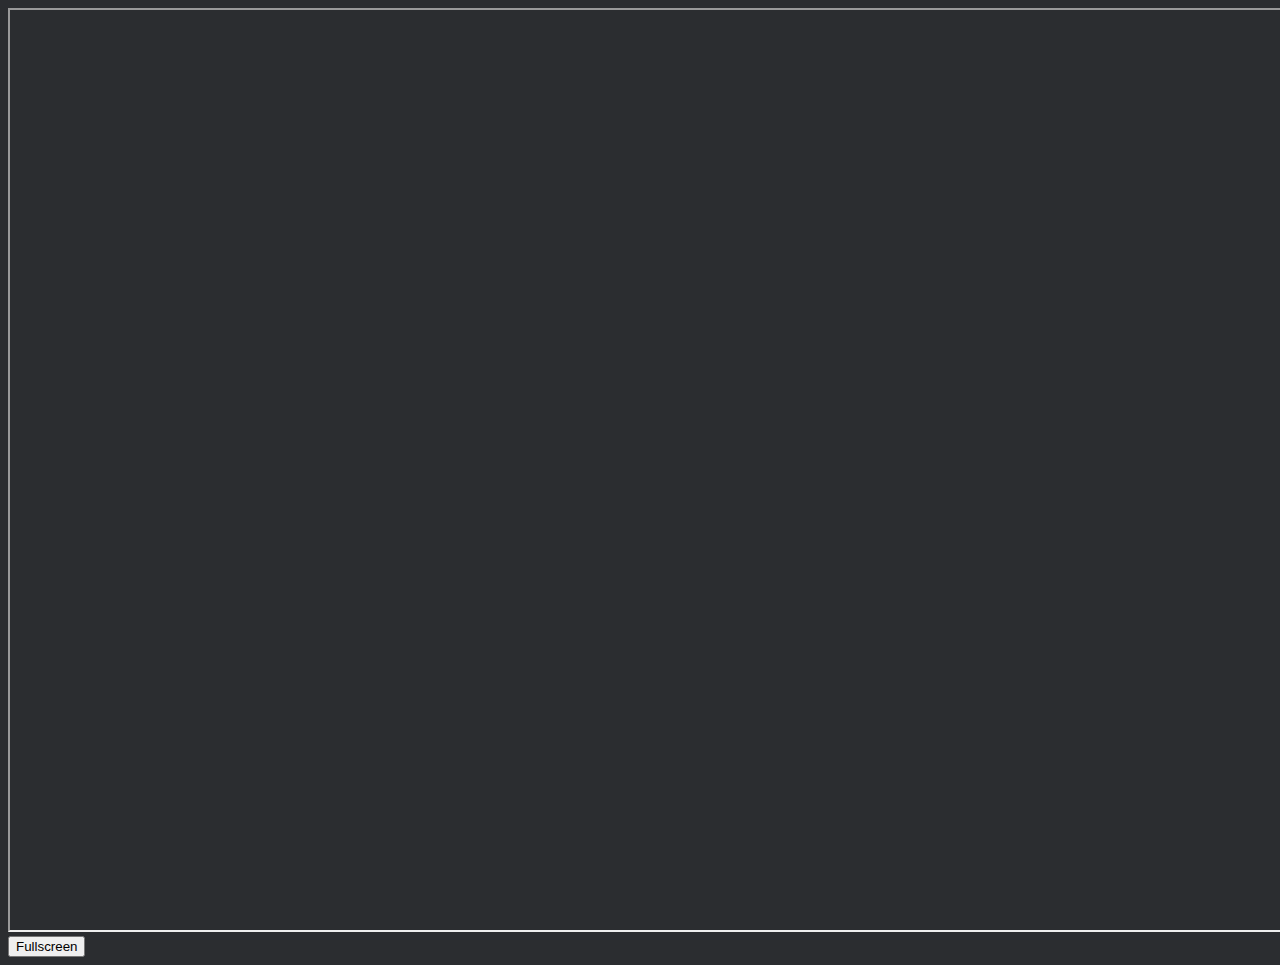
<file: Choppy-Orc/index.html>
<!DOCTYPE html>
<html>
  <head>
    <title>UnberserkGames</title>
    <link rel="icon" type="image/png" href="https://i.ibb.co/z2DbgKW/icon.png">
    <style>
      body {
        background-color: #2b2d30;
        color: #fff;
      }
    </style>
  </head>
  <body>
    <script>
      function fullscreen() {
        if (iframe.requestFullscreen) {
          iframe.requestFullscreen();
        } else if (iframe.webkitRequestFullscreen) {
          iframe.webkitRequestFullscreen();
        } else if (iframe.mozRequestFullScreen) {
          iframe.mozRequestFullScreen();
        }
      }

      // Create the iframe element
      var iframe = document.createElement("iframe");
      iframe.src = "https://mystifying-goodall-147690.netlify.app/";
      iframe.width = 1900;
      iframe.height = 920;

      // Create the button element
      var button = document.createElement("button");
      button.textContent = "Fullscreen";

      // Attach a click event listener to the button
      button.addEventListener("click", fullscreen);

      // Add the iframe and button elements to the document body
      document.body.appendChild(iframe);
      document.body.appendChild(button);
    </script>
  </body>
</html>
</file>
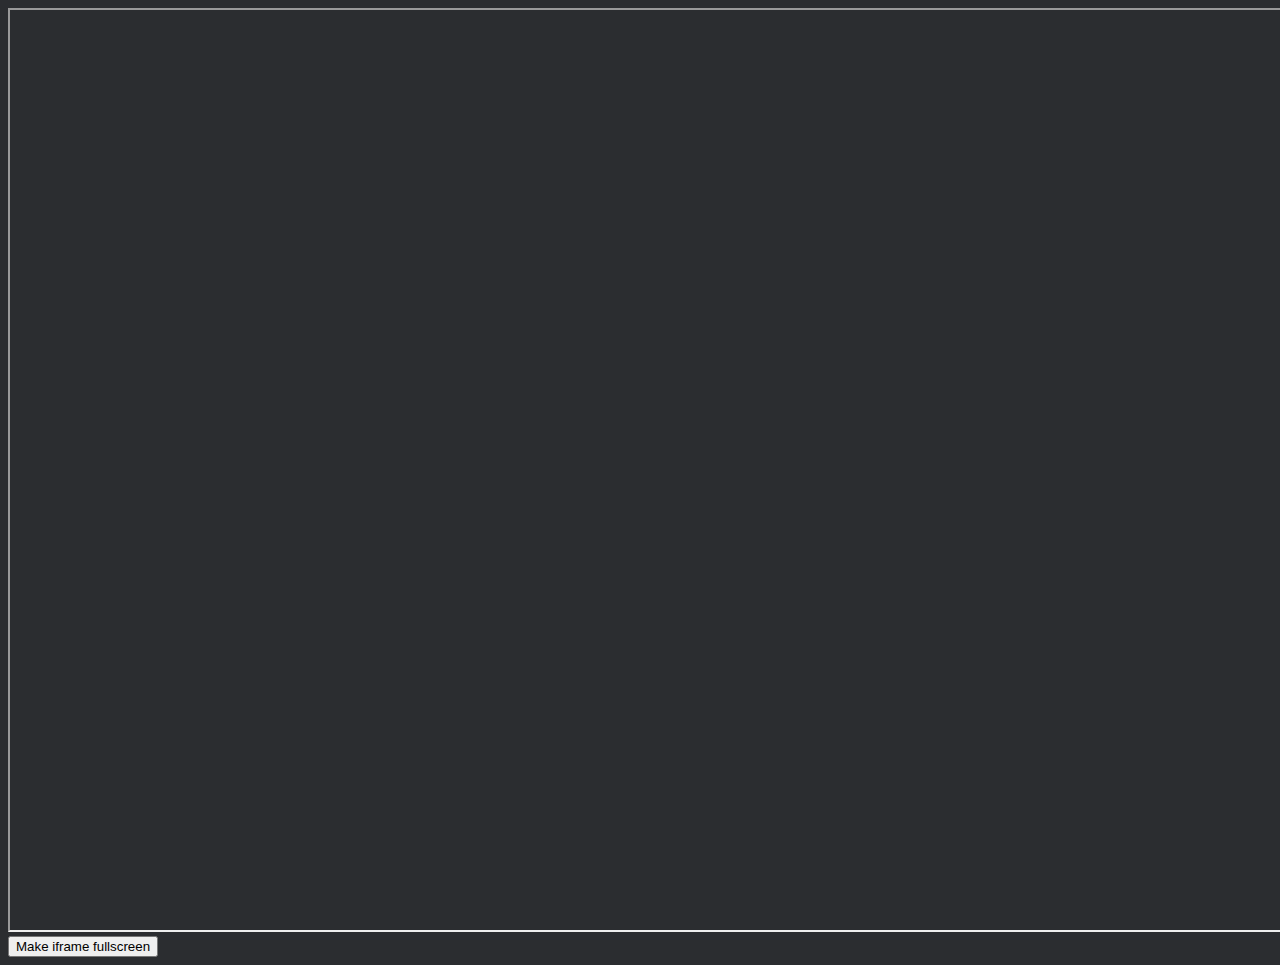
<file: choppy-orc/index.html>
<!DOCTYPE html>
<html>
  <head>
    <title>UnberserkGames</title>
    <link rel="icon" type="image/png" href="https://i.ibb.co/z2DbgKW/icon.png">
    <style>
      body {
        background-color: #2b2d30;
        color: #fff;
      }
    </style>
  </head>
  <body>
    <script>
      function fullscreen() {
        if (iframe.requestFullscreen) {
          iframe.requestFullscreen();
        } else if (iframe.webkitRequestFullscreen) {
          iframe.webkitRequestFullscreen();
        } else if (iframe.mozRequestFullScreen) {
          iframe.mozRequestFullScreen();
        }
      }

      // Create the iframe element
      var iframe = document.createElement("iframe");
      iframe.src = "https://mystifying-goodall-147690.netlify.app/";
      iframe.width = 1900;
      iframe.height = 920;

      // Create the button element
      var button = document.createElement("button");
      button.textContent = "Make iframe fullscreen";

      // Attach a click event listener to the button
      button.addEventListener("click", fullscreen);

      // Add the iframe and button elements to the document body
      document.body.appendChild(iframe);
      document.body.appendChild(button);
    </script>
  </body>
</html>
</file>
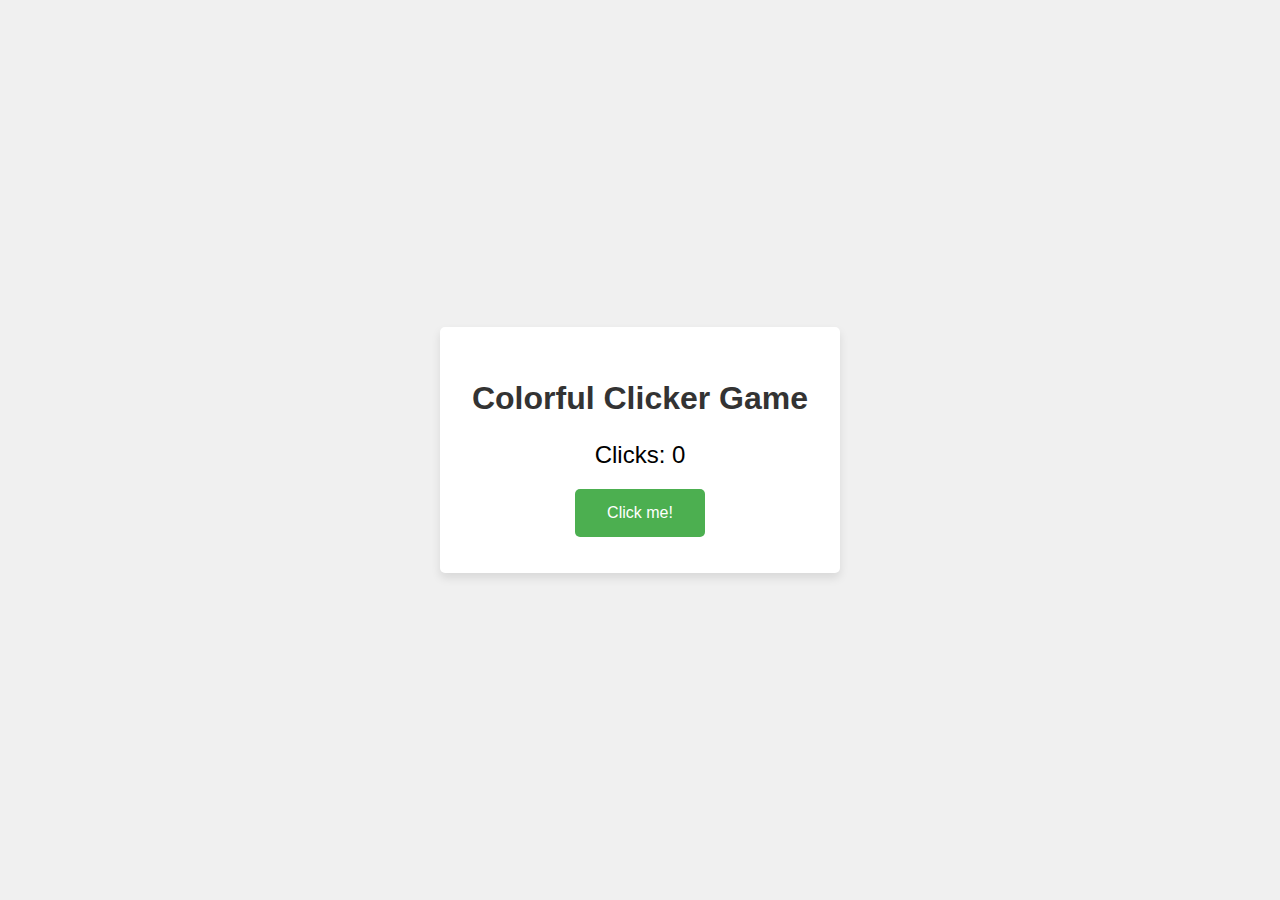
<file: Clicker-Game/index.html>
<!DOCTYPE html>
<html lang="en">
<head>
    <meta charset="UTF-8">
    <meta name="viewport" content="width=device-width, initial-scale=1.0">
    <title>Colorful Clicker Game</title>
    <link rel="stylesheet" href="styles.css">
</head>
<body>
    <div class="container">
        <h1 class="title">Colorful Clicker Game</h1>
        <p class="score">Clicks: <span id="clicks">0</span></p>
        <button class="clicker-btn" id="clickerBtn">Click me!</button>
    </div>
    <script src="scripts.js"></script>
</body>
</html>
</file>
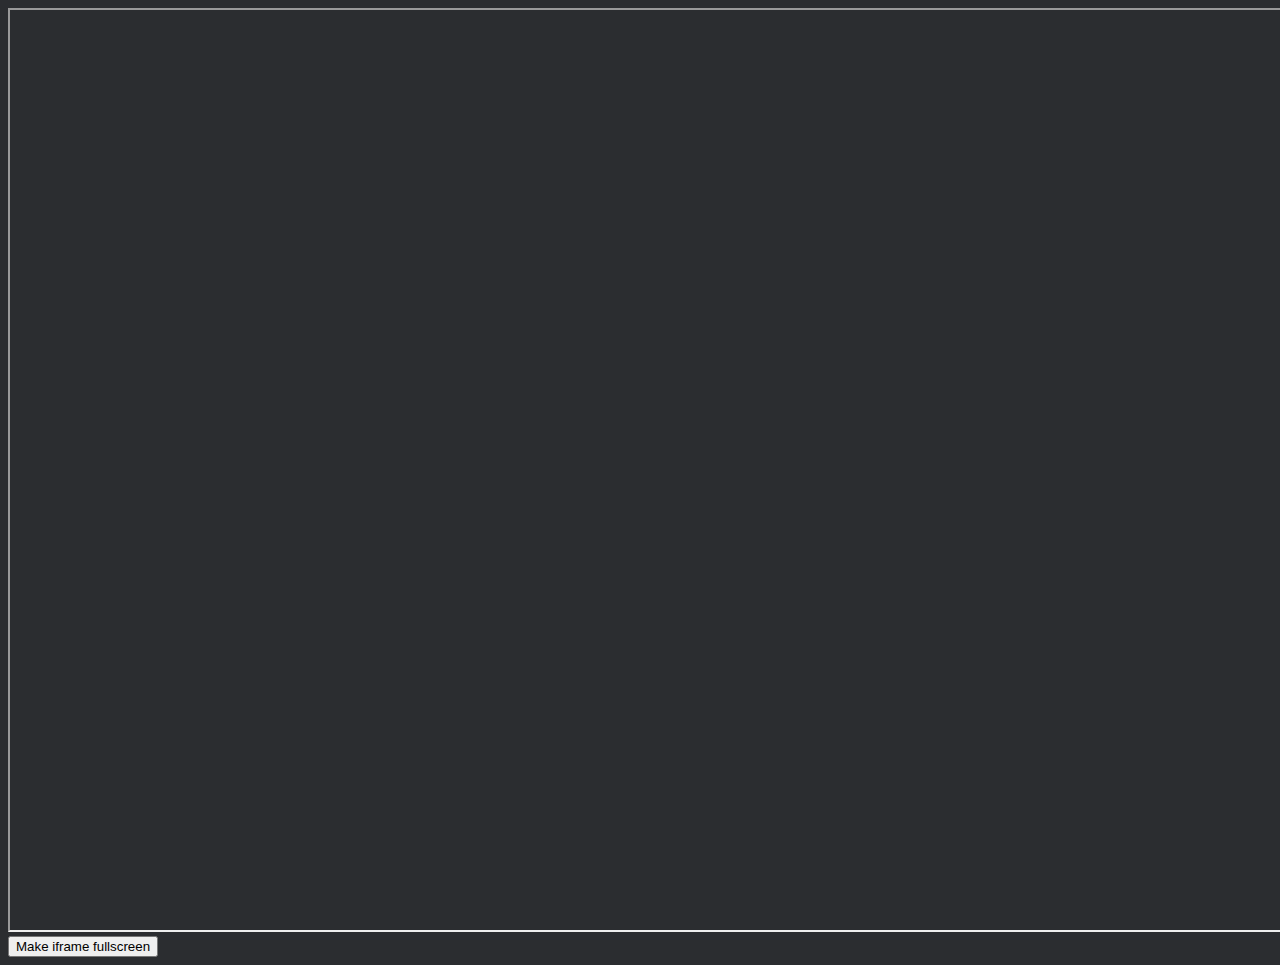
<file: Eddynardo/index.html>
<!DOCTYPE html>
<html>
  <head>
    <title>UnberserkGames</title>
    <link rel="icon" type="image/png" href="https://i.ibb.co/z2DbgKW/icon.png">
    <style>
      body {
        background-color: #2b2d30;
        color: #fff;
      }
    </style>
  </head>
  <body>
    <script>
      function fullscreen() {
        if (iframe.requestFullscreen) {
          iframe.requestFullscreen();
        } else if (iframe.webkitRequestFullscreen) {
          iframe.webkitRequestFullscreen();
        } else if (iframe.mozRequestFullScreen) {
          iframe.mozRequestFullScreen();
        }
      }

      // Create the iframe element
      var iframe = document.createElement("iframe");
      iframe.src = "https://www.eddynardo.com/games/";
      iframe.width = 1900;
      iframe.height = 920;

      // Create the button element
      var button = document.createElement("button");
      button.textContent = "Make iframe fullscreen";

      // Attach a click event listener to the button
      button.addEventListener("click", fullscreen);

      // Add the iframe and button elements to the document body
      document.body.appendChild(iframe);
      document.body.appendChild(button);
    </script>
  </body>
</html>
</file>
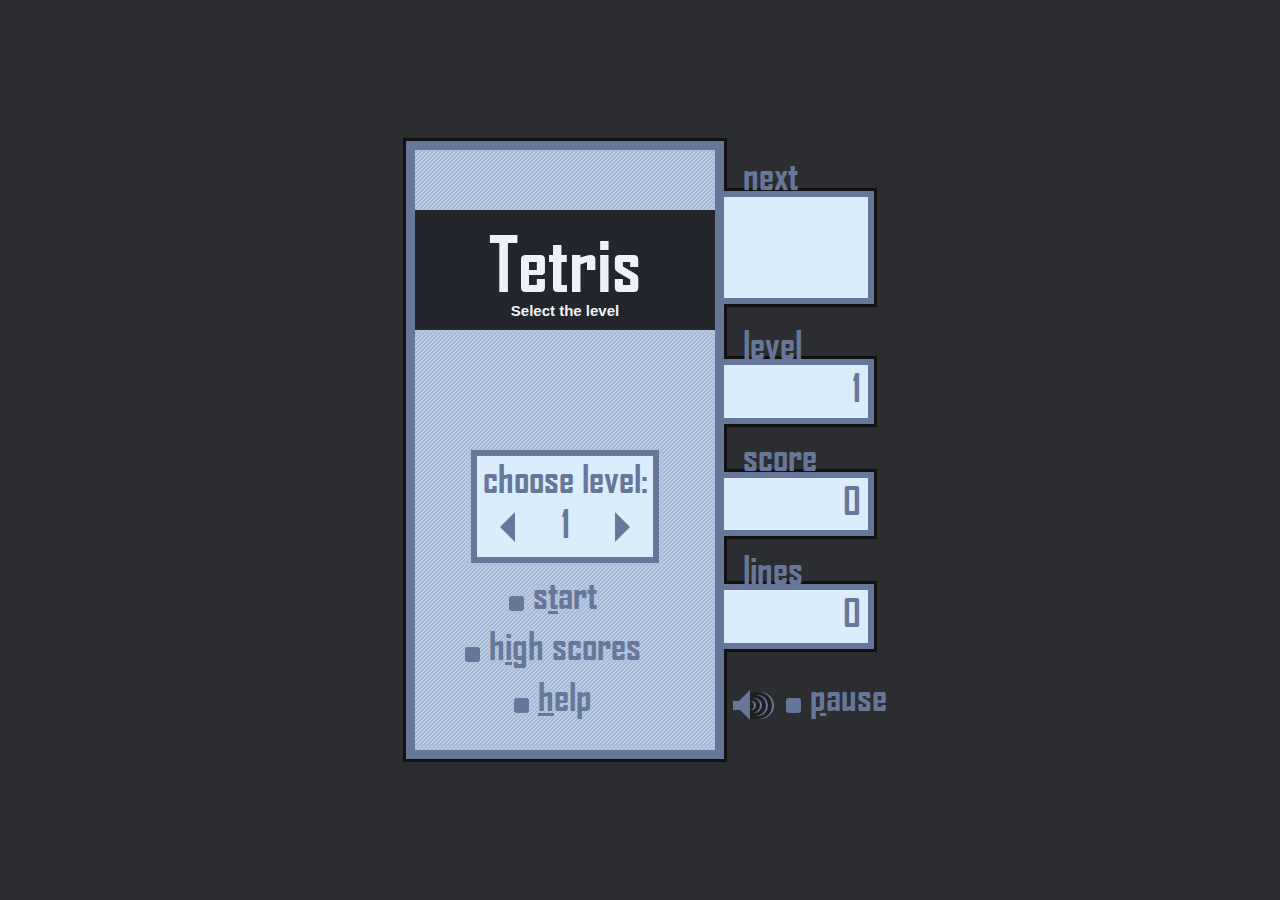
<file: OUHF/index.html>
<!DOCTYPE html>
<html lang="en">
<head>
    <meta charset="utf-8" />
    <title>UnberserkGames</title>
    <link rel="stylesheet" href="design/style.css" />
    <link rel="icon" href="https://i.ibb.co/z2DbgKW/icon.png">

    <script src="source/Board.js"></script>
    <script src="source/Display.js"></script>
    <script src="source/HighScores.js"></script>
    <script src="source/Keyboard.js"></script>
    <script src="source/Level.js"></script>
    <script src="source/Score.js"></script>
    <script src="source/Tetrimino.js"></script>
    <script src="source/Tetriminos.js"></script>
    <script src="source/Init.js"></script>

    <script src="../utils/Storage.js"></script>
    <script src="../utils/Sounds.js"></script>
    <script src="../utils/KeyCode.js"></script>
    <script src="../utils/Utils.js"></script>
</head>

<body>
    <div id="container" class="mainScreen">
        <div class="leftSide">
            <div class="board">
                <div class="field"></div>
                <div class="winker"></div>
                <div id="ghost"></div>
                <div id="piece"></div>
            </div>

            <div class="messages">
                <div class="text">
                    <h2>Tetris</h2>
                    <p>Select the level</p>
                </div>

                <div class="levels">
                    choose level:<br />
                    <div class="left" data-action="decrease"></div>
                    <span class="leveler">1</span>
                    <div class="right" data-action="increase"></div>
                    <ul>
                        <li><a href="#" data-action="start">s<u>t</u>art</a></li>
                        <li><a href="#" data-action="highScores">h<u>i</u>gh scores</a></li>
                        <li><a href="#" data-action="help"><u>h</u>elp</a></li>
                    </ul>
                </div>

                <ul class="pause">
                    <li><a href="#" data-action="endPause"><u>c</u>ontinue</a></li>
                    <li><a href="#" data-action="finishGame"><u>n</u>ew game</a></li>
                </ul>

                <div class="input">
                    <p>your name:</p>
                    <input type="text" />
                    <a href="#" data-action="save"><u>o</u>k</a>
                    <a class="restart" href="#" data-action="mainScreen"><u>n</u>ew game</a>
                </div>

                <div class="high">
                    <div class="scores"></div>
                    <div class="none">no scores available</div>
                    <a class="restore" href="#" data-action="restore"><u>r</u>estore</a>
                    <a class="back" href="#" data-action="mainScreen"><u>b</u>ack</a>
                </div>

                <div class="controls">
                    <div class="left">
                        <b>Left Arrow</b><br />
                        <b>Right Arrow</b><br />
                        <b>Down Arrow</b><br />
                        <b>X</b> or <b>Up Arrow</b><br />
                        <b>Z</b><br />
                        <b>Ctrl</b> or <b>Space</b><br />
                        <b>P</b><br />
                        <b>M</b><br />
                        <b>Enter</b>
                    </div>
                    <div class="middle">
                        - <br /> - <br /> - <br /> - <br /> - <br />
                        - <br /> - <br /> - <br /> -
                    </div>
                    <div class="right">
                        Move left<br />
                        Move right<br />
                        Soft drop<br />
                        Rotate right<br />
                        Rotate left<br />
                        Hard drop<br />
                        Pause game<br />
                        Mute/Unmute<br />
                        Start playing
                    </div>
                    <p>Use the links or keys (underline letters) to navigate throught the screens.</p>
                    <a class="back" href="#" data-action="mainScreen"><u>b</u>ack</a>
                </div>
            </div>
        </div>

        <div class="rightSide">
            <div class="next">
                <div class="content">
                    <div id="next"></div>
                </div>
                <div class="title">next</div>
            </div>
            <div class="level">
                <div class="content">1</div>
                <div class="title">level</div>
            </div>
            <div class="score">
                <div class="content">0</div>
                <div class="title">score</div>
            </div>
            <div class="lines">
                <div class="content">0</div>
                <div class="title">lines</div>
            </div>

            <div class="audio" data-action="sound">
                <div class="waves">
                    <div></div><div></div>
                    <div></div><div></div>
                </div>
                <div class="triangle"></div>
                <div class="box"></div>
            </div>
            <a class="pauser" href="#" data-action="pause"><u>p</u>ause</a>
        </div>
    </div>


    <div class="tetriminos">
        <div id="i">
            <div class="r1"    data-top="0" data-left="2"></div>
            <div class="r3"    data-top="0" data-left="1"></div>

            <div class="r0"    data-top="1" data-left="0"></div>
            <div class="r0 r3" data-top="1" data-left="1"></div>
            <div class="r0 r1" data-top="1" data-left="2"></div>
            <div class="r0"    data-top="1" data-left="3"></div>

            <div class="r2"    data-top="2" data-left="0"></div>
            <div class="r2 r3" data-top="2" data-left="1"></div>
            <div class="r1 r2" data-top="2" data-left="2"></div>
            <div class="r2"    data-top="2" data-left="3"></div>

            <div class="r1"    data-top="3" data-left="2"></div>
            <div class="r3"    data-top="3" data-left="1"></div>
        </div>

        <div id="j">
            <div class="r0"    data-top="0" data-left="0"></div>
            <div class="r1 r3" data-top="0" data-left="1"></div>
            <div class="r1"    data-top="0" data-left="2"></div>

            <div class="r0 r2" data-top="1" data-left="0"></div>
            <div class="r0 r1 r2 r3" data-top="1" data-left="1"></div>
            <div class="r0 r2" data-top="1" data-left="2"></div>

            <div class="r3"    data-top="2" data-left="0"></div>
            <div class="r1 r3" data-top="2" data-left="1"></div>
            <div class="r2"    data-top="2" data-left="2"></div>
        </div>

        <div id="l">
            <div class="r3"    data-top="0" data-left="0"></div>
            <div class="r1 r3" data-top="0" data-left="1"></div>
            <div class="r0"    data-top="0" data-left="2"></div>

            <div class="r0 r2" data-top="1" data-left="0"></div>
            <div class="r0 r1 r2 r3" data-top="1" data-left="1"></div>
            <div class="r0 r2" data-top="1" data-left="2"></div>

            <div class="r2"    data-top="2" data-left="0"></div>
            <div class="r1 r3" data-top="2" data-left="1"></div>
            <div class="r1"    data-top="2" data-left="2"></div>
        </div>

        <div id="o">
            <div class="r0 r1 r2 r3" data-top="0" data-left="1"></div>
            <div class="r0 r1 r2 r3" data-top="0" data-left="2"></div>

            <div class="r0 r1 r2 r3" data-top="1" data-left="1"></div>
            <div class="r0 r1 r2 r3" data-top="1" data-left="2"></div>
        </div>

        <div id="s">
            <div class="r3"    data-top="0" data-left="0"></div>
            <div class="r0 r1" data-top="0" data-left="1"></div>
            <div class="r0"    data-top="0" data-left="2"></div>

            <div class="r0 r3" data-top="1" data-left="0"></div>
            <div class="r0 r1 r2 r3" data-top="1" data-left="1"></div>
            <div class="r1 r2" data-top="1" data-left="2"></div>

            <div class="r2"    data-top="2" data-left="0"></div>
            <div class="r2 r3" data-top="2" data-left="1"></div>
            <div class="r1"    data-top="2" data-left="2"></div>
        </div>

        <div id="t">
            <div class="r0 r1 r3"    data-top="0" data-left="1"></div>

            <div class="r0 r2 r3"    data-top="1" data-left="0"></div>
            <div class="r0 r1 r2 r3" data-top="1" data-left="1"></div>
            <div class="r0 r1 r2"    data-top="1" data-left="2"></div>

            <div class="r1 r2 r3"    data-top="2" data-left="1"></div>
        </div>

        <div id="z">
            <div class="r0"    data-top="0" data-left="0"></div>
            <div class="r0 r3" data-top="0" data-left="1"></div>
            <div class="r1"    data-top="0" data-left="2"></div>

            <div class="r2 r3" data-top="1" data-left="0"></div>
            <div class="r0 r1 r2 r3" data-top="1" data-left="1"></div>
            <div class="r0 r1" data-top="1" data-left="2"></div>

            <div class="r3"    data-top="2" data-left="0"></div>
            <div class="r1 r2" data-top="2" data-left="1"></div>
            <div class="r2"    data-top="2" data-left="2"></div>
        </div>
    </div>
    <script>
window.addEventListener("keydown",
    function(e){
        keys[e.code] = true;
        switch(e.code){
            case "ArrowUp": case "ArrowDown": case "ArrowLeft": case "ArrowRight":
            case "Space": e.preventDefault(); break;
            default: break; // do not block other keys
        }
    },
false);
window.addEventListener('keyup',
    function(e){
        keys[e.code] = false;
    },
false);
    </script>
</body>
</html>
</file>
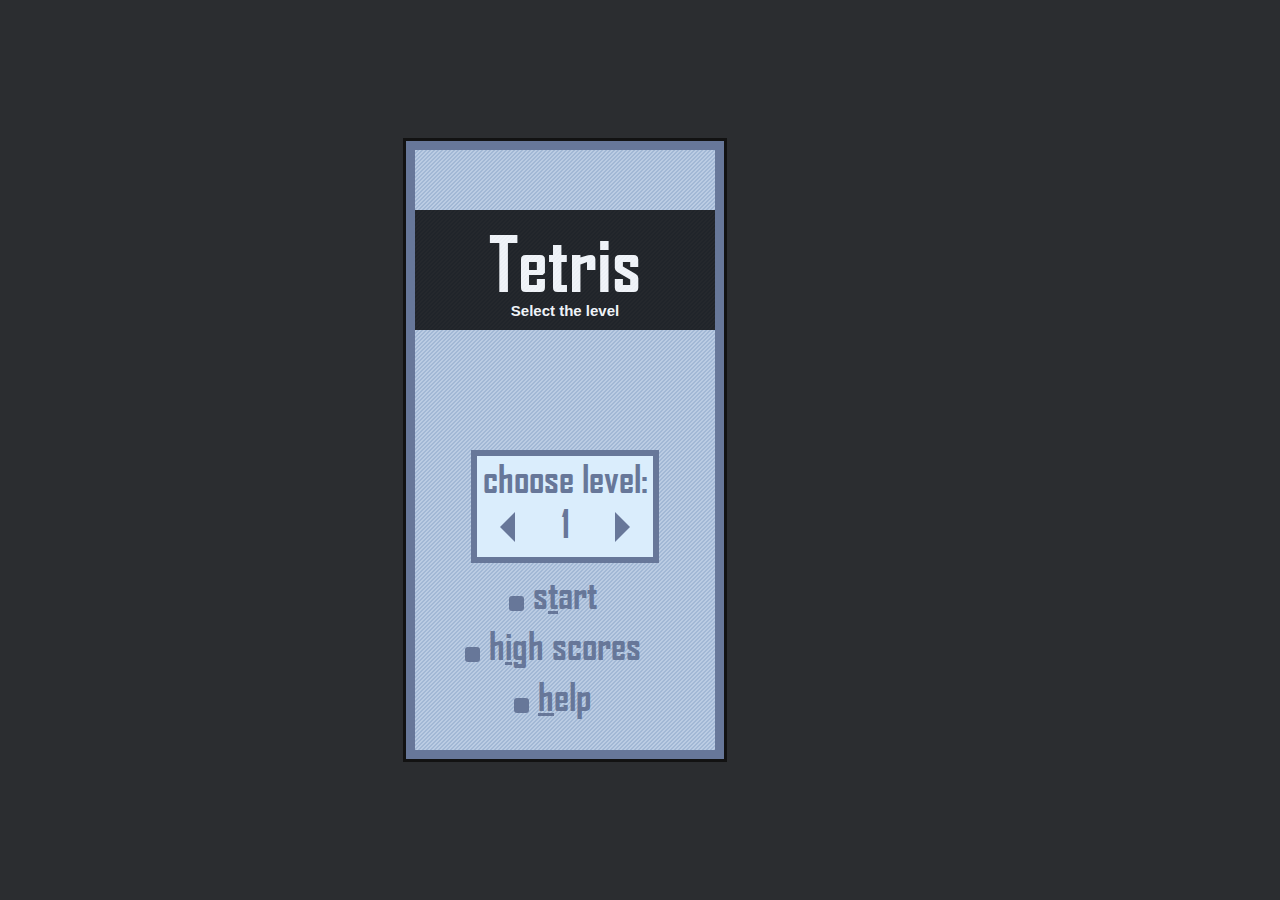
<file: tetris/index.html>
<!DOCTYPE html>
<html lang="en">
<head>
    <meta charset="utf-8" />
    <title>UnberserkGames</title>
    <link rel="stylesheet" href="design/style.css" />
    <link rel="icon" href="https://i.ibb.co/z2DbgKW/icon.png">

    <script src="source/Board.js"></script>
    <script src="source/Display.js"></script>
    <script src="source/HighScores.js"></script>
    <script src="source/Keyboard.js"></script>
    <script src="source/Level.js"></script>
    <script src="source/Score.js"></script>
    <script src="source/Tetrimino.js"></script>
    <script src="source/Tetriminos.js"></script>
    <script src="source/Init.js"></script>

    <script src="../utils/Storage.js"></script>
    <script src="../utils/Sounds.js"></script>
    <script src="../utils/KeyCode.js"></script>
    <script src="../utils/Utils.js"></script>
</head>

<body style="background-color: #2b2d30;">
    <div id="container" class="mainScreen">
        <div class="leftSide">
            <div class="board">
                <div class="field"></div>
                <div class="winker"></div>
                <div id="ghost"></div>
                <div id="piece"></div>
            </div>

            <div class="messages">
                <div class="text">
                    <h2>Tetris</h2>
                    <p>Select the level</p>
                </div>

                <div class="levels">
                    choose level:<br />
                    <div class="left" data-action="decrease"></div>
                    <span class="leveler">1</span>
                    <div class="right" data-action="increase"></div>
                    <ul>
                        <li><a href="#" data-action="start">s<u>t</u>art</a></li>
                        <li><a href="#" data-action="highScores">h<u>i</u>gh scores</a></li>
                        <li><a href="#" data-action="help"><u>h</u>elp</a></li>
                    </ul>
                </div>

                <ul class="pause">
                    <li><a href="#" data-action="endPause"><u>c</u>ontinue</a></li>
                    <li><a href="#" data-action="finishGame"><u>n</u>ew game</a></li>
                </ul>

                <div class="input">
                    <p>your name:</p>
                    <input type="text" />
                    <a href="#" data-action="save"><u>o</u>k</a>
                    <a class="restart" href="#" data-action="mainScreen"><u>n</u>ew game</a>
                </div>

                <div class="high">
                    <div class="scores"></div>
                    <div class="none">no scores available</div>
                    <a class="restore" href="#" data-action="restore"><u>r</u>estore</a>
                    <a class="back" href="#" data-action="mainScreen"><u>b</u>ack</a>
                </div>

                <div class="controls">
                    <div class="left">
                        <b>Left Arrow</b><br />
                        <b>Right Arrow</b><br />
                        <b>Down Arrow</b
</file>
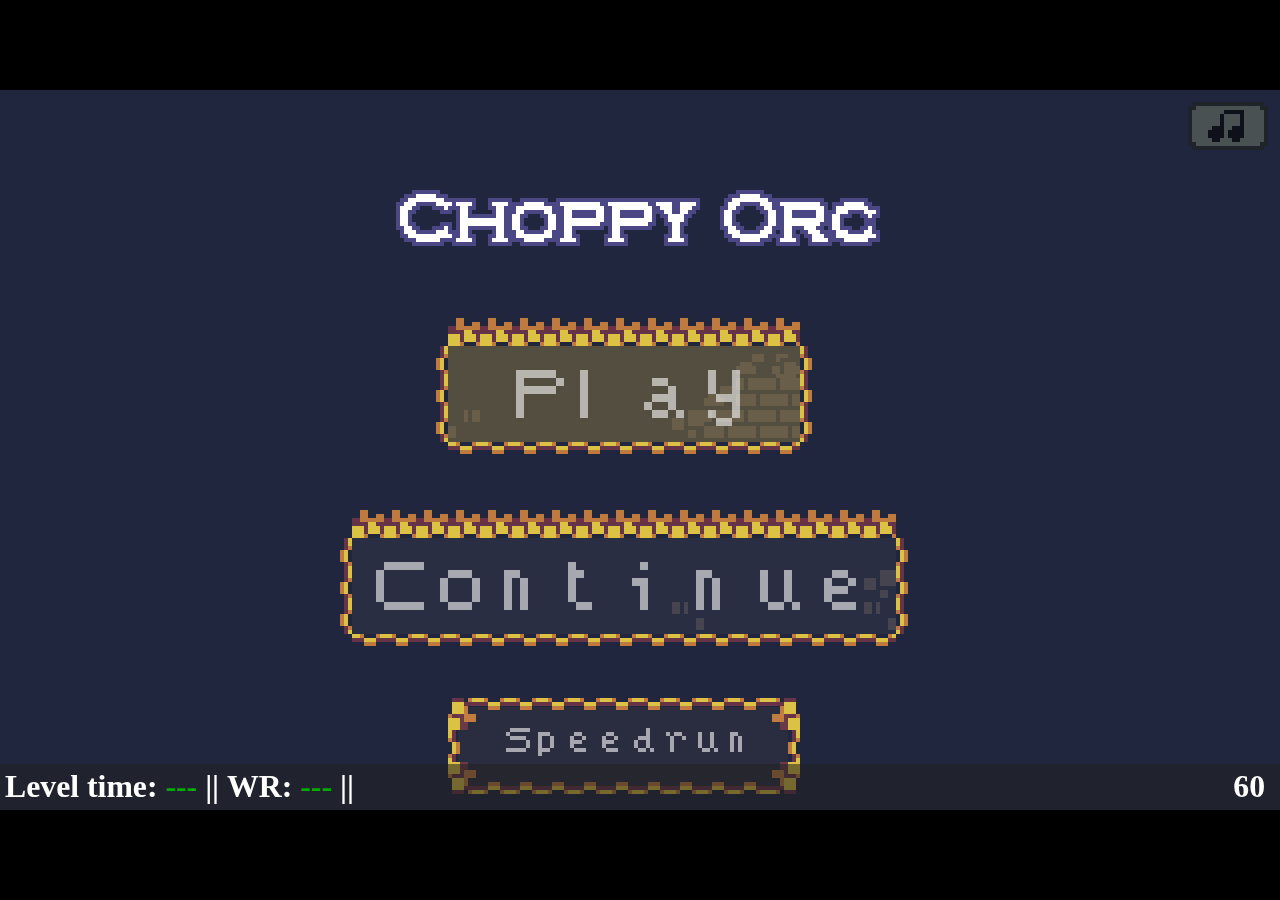
<file: Choppy-Orc-Autosplitter/docs/index.html>
<!DOCTYPE html>
<html>

<head>
	<meta charset="UTF-8" />
	<meta http-equiv="X-UA-Compatible" content="IE=edge,chrome=1" />
	<title>Choppy Orc autosplitter</title>

	<link rel="shortcut icon" href="favicon.ico" />

	<!-- Standardised web app manifest -->
	<link rel="manifest" href="appmanifest.json" />

	<!-- Allow fullscreen mode on iOS devices. (These are Apple specific meta tags.) -->
	<meta name="viewport"
		content="width=device-width, initial-scale=1.0, maximum-scale=1.0, minimum-scale=1.0, user-scalable=no, minimal-ui" />
	<meta name="apple-mobile-web-app-capable" content="yes" />
	<meta name="apple-mobile-web-app-status-bar-style" content="black" />
	<meta name="HandheldFriendly" content="true" />

	<link rel="stylesheet" href="css/style.css" />
</head>

<body>
	<!-- The canvas must be inside a div called c2canvasdiv -->
	<div id="c2canvasdiv">

		<!-- The canvas the project will render to.  If you change its ID, don't forget to change the
		ID the runtime looks for in the jQuery ready event (above). -->
		<canvas id="c2canvas" width="320" height="180">
			<!-- This text is displayed if the visitor's browser does not support HTML5.
			You can change it, but it is a good idea to link to a description of a browser
			and provide some links to download some popular HTML5-compatible browsers. -->
			Your browser does not appear to support HTML5. Try upgrading your browser to the latest version. <a
				href="http://www.whatbrowser.org">What is a browser?</a>
			<br /><br /><a href="http://www.microsoft.com/windows/internet-explorer/default.aspx">Microsoft Internet
				Explorer</a><br />
			<a href="http://www.mozilla.com/firefox/">Mozilla Firefox</a><br />
			<a href="http://www.google.com/chrome/">Google Chrome</a><br />
			<a href="http://www.apple.com/safari/download/">Apple Safari</a><br />
		</canvas>

	</div>


	<div class="autosplitter-data" id="autosplitter_data">
		<div> Level time: <span id="level_timer" class="data-number">---</span> || </div>
		<div> <span id="level_wr_title">WR</span>: <span id="level_wr" class="data-number">---</span> || </div>

		<div id="speedrun_mode_data" style="display: none;">
			<div> Speedrun time: <span id="speedrun_timer" class="data-number"> --- </span> || </div>
			<div> Load time: <span id="transition_timer" class="data-number"> --- </span> </div>
		</div>

		<div id="practice_mode_data" style="display: none;">
			<span id="level_select_message">Press '+' or '-' to move between levels</span>
		</div>

		<div id="fps_counter" class="fps-counter">FPS</div>
	</div>

	<div class="speedrun-stats-modal" id="speedrun_stats">

		<table class="speedrun-stats-table" cellpadding="5" cellspacing="10">
			<tr>
				<td colspan="2" class="speedrun-stats-title" id="speedrun_stats_title">Last speedrun</td>
			</tr>
			<tr>
				<td>Speedrun time:</td>
				<td><span id="speedrun_time_stat" class="data-number">---</span></td>
			</tr>
			<tr>
				<td>Loadless time:</td>
				<td><span id="loadless_time_stat" class="data-number">---</span></td>
			</tr>
		</table>

		<div class="extra-stats-button" id="btn_extra_stats">
			<span id="extra_stats_button_arrow">&lt;</span> Extra stats
		</div>
	</div>

	<div class="extra-speedrun-stats-modal" id="extra_speedrun_stats">
		<table class="h-align-center" cellpadding="5" cellspacing="10">
			<tr>
				<td>Total deaths:</td>
				<td><span id="total_deaths_stat" class="data-number">---</span></td>

				<td class="td-spacer"></td>

				<td>Total jumps:</td>
				<td><span id="total_jumps_stat" class="data-number">---</span></td>

				<td class="td-spacer"></td>

				<td>Axe throws:</td>
				<td><span id="total_axethrows_stat" class="data-number">---</span></td>
			</tr>
			<tr>
				<td>Long loads time:</td>
				<td><span id="extra_load_time_stat" class="data-number">---</span></td>

				<td colspan="6"></td>
			</tr>
		</table>

		<div class="h-align-center levels-times-title">Total level times:</div>

		<table class="h-align-center" cellpadding="5" cellspacing="15">
			<tr>
				<td>Level 1:</td>
				<td><span data-stat-level="1" class="data-number">---</span></td>

				<td class="td-spacer"></td>

				<td>Level 6:</td>
				<td><span data-stat-level="6" class="data-number">---</span></td>

				<td class="td-spacer"></td>

				<td>Level 11:</td>
				<td><span data-stat-level="11" class="data-number">---</span></td>
			</tr>
			<tr>
				<td>Level 2:</td>
				<td><span data-stat-level="2" class="data-number">---</span></td>

				<td></td>

				<td>Level 7:</td>
				<td><span data-stat-level="7" class="data-number">---</span></td>

				<td></td>

				<td>Level 12:</td>
				<td><span data-stat-level="12" class="data-number">---</span></td>
			</tr>
			<tr>
				<td>Level 3:</td>
				<td><span data-stat-level="3" class="data-number">---</span></td>

				<td></td>

				<td>Level 8:</td>
				<td><span data-stat-level="8" class="data-number">---</span></td>

				<td></td>

				<td>Level 13:</td>
				<td><span data-stat-level="13" class="data-number">---</span></td>
			</tr>
			<tr>
				<td>Level 4:</td>
				<td><span data-stat-level="4" class="data-number">---</span></td>

				<td></td>

				<td>Level 9:</td>
				<td><span data-stat-level="9" class="data-number">---</span></td>

				<td></td>

				<td>Level 14:</td>
				<td><span data-stat-level="14" class="data-number">---</span></td>
			</tr>
			<tr>
				<td>Level 5:</td>
				<td><span data-stat-level="5" class="data-number">---</span></td>

				<td></td>

				<td>Level 10:</td>
				<td><span data-stat-level="10" class="data-number">---</span></td>

				<td></td>

				<td>Level 15:</td>
				<td><span data-stat-level="15" class="data-number">---</span></td>
			</tr>
		</table>
	</div>


	<div id="div_music_volume" class="music-volume-message"></div>


	<!-- Pages load faster with scripts at the bottom -->

	<script src="js/jquery-2.1.1.min.js"></script>
	<script src="js/jquery.fittext.js"></script>

	<script lang="javascript">
		const TAS_MODE = false;
	</script>

	<script src="js/wrs.js"></script>
	<script src="js/speedrun_stats_handler.js"></script>
	<script src="js/volume_handler.js"></script>
	<script src="js/autosplitter.js"></script>

	<!-- The runtime script.  You can rename it, but don't forget to rename the reference here as well.
    This file will have been minified and obfuscated if you enabled "Minify script" during export. -->
	<script src="js/c2runtime.js"></script>
	<script src="js/c2webappstart.js"></script>

	<script>
		console.log("Welcome to or321's speedrun patch for Choppy Orc by eddynardo.");
		console.log("You can use 'Z' as an alternate jump button.");
		console.log("You can use 'N' to mute/unmute only the music. 'M' is still the master volume key.");
		console.log("You can set custom pace times by running: _wrs.setCustomTimes(Array);");
	</script>
</body>

</html>
</file>
<file: Clicker-Game/styles.css>
body {
    font-family: Arial, sans-serif;
    background-color: #f0f0f0;
    display: flex;
    justify-content: center;
    align-items: center;
    min-height: 100vh;
    margin: 0;
}

.container {
    text-align: center;
    background-color: #fff;
    padding: 2rem;
    border-radius: 5px;
    box-shadow: 0 5px 10px rgba(0, 0, 0, 0.1);
}

.title {
    font-size: 2rem;
    color: #333;
}

.score {
    font-size: 1.5rem;
    margin-bottom: 1rem;
}

.clicker-btn {
    background-color: #4CAF50;
    border: none;
    color: white;
    padding: 15px 32px;
    text-align: center;
    text-decoration: none;
    display: inline-block;
    font-size: 16px;
    margin: 4px 2px;
    cursor: pointer;
    border-radius: 5px;
}

.clicker-btn:hover {
    background-color: #45a049;
}
</file>
<file: OUHF/design/style.css>
/**
 * Game Fonts
 */
@font-face {
    font-family: "Agency FB";
    font-style: normal;
    font-weight: bold;
    src: local("Agency FB Negrita"), url("../fonts/agencyb.ttf") format("truetype");
}
@font-face {
    font-family: "Agency FB";
    font-style: normal;
    font-weight: normal;
    src: local("Agency FB"), url("../fonts/agencyr.ttf") format("truetype");
}



/**
 * Main Styles
 */
html, body {
    margin: 0;
    padding: 0;
    border: 0;
    width: 100%;
    height: 100%;
    overflow: hidden;
    background-color: #2b2d30;
    font-size: 15px;
}
html, body, input {
    color: #677799;
    font-family: "Agency FB";
    font-weight: bold;
}

a {
    position: relative;
    color: #677799;
    text-decoration: none;
    outline: none;
}
a:hover {
    color: black;
}
    a:before {
        content: "";
        position: absolute;
        top: 0.64em;
        left: -0.64em;
        display: inline-block;
        width: 0.4em;
        height: 0.4em;
        border-radius: 0.08em;
        background-color: #677799;
    }
    a:hover:before {
        background-color: black;
    }



/**
 * Game Design
 */
#container {
    position: absolute;
    top: 50%;
    bottom: 50%;
    left: 50%;
    right: 50%;
    width: 31.6em;
    height: 41.6em;
    margin-top: -20.8em;
    margin-left: -15.8em;
}
.leftSide {
    position: absolute;
    top: 0.2em;
    left: 0.2em;
    right: 10.2em;
    bottom: 0.2em;
    border: 0.6em solid #677799;
    box-shadow: 0 0 0 0.2em #121212;
    background: linear-gradient(135deg, #BBCCE3 25%, #A2B8D5 25%, #A2B8D5 50%, #BBCCE3 50%, #BBCCE3 75%, #A2B8D5 75%);
    background-size: 4px 4px;
}
.rightSide {
    position: absolute;
    top: 0;
    right: 0;
    width: 10.2em;
    bottom: 0;
}



/**
 * Show / Hide
 */
.playing .messages { display: none; }
.playing .pauser,
.paused  .pauser { display: block; }

.playing    #next,
.mainScreen #next,
.playing    .board,
.mainScreen .board {
    display: block;
}

.mainScreen .levels,
.paused     .pause,
.gameOver   .input,
.highScores .high,
.help       .controls {
    display: block;
}



/**
 * Messages Panel
 */
.messages {
    position: absolute;
    top: 0;
    left: 0;
    bottom: 0;
    right: 0;
}
    .messages .text {
        position: absolute;
        top: 4em;
        left: 0;
        right: 0;
        height: 8em;
        background-color: black;
        opacity: 0.8;
    }
    .messages .text h2 {
        position: absolute;
        top: 0.2em;
        left: 0;
        right: 0;
        margin: 0;
        font-size: 5em;
        line-height: 1em;
        text-align: center;
        color: white;
    }
    .messages .text p {
        position: absolute;
        top: 5em;
        left: 0;
        right: 0;
        text-align: center;
        color: white;
        font-family: Verdana, Arial, Helvetica, sans-serif;
        line-height: 1.5em;
    }



/**
 * Main Screen / Pause
 */
.levels {
    display: none;
    position: absolute;
    top: 8em;
    left: 1.5em;
    right: 1.5em;
    height: 2.7em;
    background-color: #DAEDFC;
    border: 0.16em solid #677799;
    text-align: center;
    color: #677799;
    font-size: 2.5em;
}
    .levels .left,
    .levels .right {
        position: absolute;
        bottom: 1em;
        width: 0;
        border-color: transparent;
        border-style: solid;
        border-width: 1em;
        cursor: pointer;
        font-size: 0.4em;
    }
    .levels .left {
        left: 0.5em;
        border-right-color: #677799;
    }
    .levels .right {
        right: 0.5em;
        border-left-color: #677799;
    }
    .levels .left:hover  { border-right-color: black; }
    .levels .right:hover { border-left-color:  black; }


.levels ul, .pause {
    position: absolute;
    left: 0;
    right: 0;
    margin: 0;
    padding: 0;
    text-align: center;
    line-height: 1.2em;
}
    .levels ul { top: 3em;  }
    .pause {
        font-size: 2.5em;
        display: none;
        top: 8em;
    }

    .levels li,
    .pause  li {
        list-style-type: none;
        padding: 0.08em;
    }



/**
 * Game Over
 */
.input {
    display: none;
    position: absolute;
    top: 6em;
    right: 0;
    left: 0;
    text-align: center;
    font-size: 2.5em;
}
    .input p {
        margin: 0;
        padding-left: 1.5em;
        text-align: left;
    }
    .input input {
        margin: 0.2em 1em 0 0;
        padding-left: 0.2em;
        width: 4.5em;
        background-color: #DAEDFC;
        border: 0.16em solid #677799;
        font-size: 1em;
    }
    .input input:focus { outline: none; }

.restart {
    position: absolute;
    top: 4em;
    left: 2.5em;
}



/**
 * High Scores
 */
.high { display: none; }
.scores {
    position: absolute;
    top: 7.3em;
    bottom: 0;
    left: 0;
    right: 0;
    text-align: center;
    font-size: 1.7em;
}
    .scores .titles,
    .scores .scores,
    .help   .titles,
    .help   .scores {
        float: left;
        clear: both;
    }
    .scores .titles { color: black; }

    .scores .left,
    .scores .right,
    .help   .left,
    .help   .right {
        float: left;
        width: 5.2em;
    }
    .scores .left,   .help .left   { text-align: right; }
    .scores .right,  .help .right  { text-align:  left; }
    .scores .middle, .help .middle {
        float: left;
        width: 1.3em;
        text-align: center;
    }

    .none {
        display: none;
        position: absolute;
        top: 8em;
        left: 0;
        right: 0;
        text-align: center;
        color: black;
        font-size: 2.5em;
    }
    .high .restore {
        position: absolute;
        left: 1em;
        bottom: 0.2em;
        font-size: 2.5em;
    }
    .high .back {
        position: absolute;
        right: 0.5em;
        bottom: 0.2em;
        font-size: 2.5em;
    }



/**
 * Help
 */
.controls {
    display: none;
    position: absolute;
    top: 13em;
    bottom: 0;
    left: 0;
    right: 0;
}
    .controls div,
    .controls p {
        color: black;
        font-weight: normal;
        font-size: 1.7em;
        line-height: 1.1em;
    }
    .controls p {
        float: left;
        clear: both;
        margin: 0.5em 1em 0 1em;
    }
    .controls .back {
        position: absolute;
        right: 1em;
        bottom: 0.2em;
        font-size: 2.5em;
    }



/**
 * Scores Design
 */
.next, .level, .score, .lines {
    position: absolute;
    left: 0;
    right: 0;
    height: 2.7em;
    font-size: 2.5em;
}
.next  { top: 0.5em; height: 4em; }
.level { top: 5em;  }
.score { top: 8em;  }
.lines { top: 11em; }

    .content {
        position: absolute;
        top: 0.9em;
        left: 0;
        right: 0.08em;
        bottom: 0.08em;
        padding-right: 0.2em;
        background-color: #DAEDFC;
        border: 0.16em solid #677799;
        border-left: none;
        text-align: right;
        box-shadow: 0.08em 0 #121212, 0 -0.08em #121212, 0 0.08em #121212, 0.08em 0.08em #121212, 0.08em -0.08em #121212;
    }
    .title {
        position: absolute;
        top: 0;
        left: 0.5em;
        color: #677799;
        line-height: 1em;
    }

#next {
    display: none;
    position: absolute;
    top: 0;
    left: 0;
    right: 0;
    bottom: 0;
    font-size: 0.4em;
}
.pauser {
    display: block;
    position: absolute;
    top: 14.3em;
    left: 2.3em;
    font-size: 2.5em;
}



/**
 * Audio Button
 */
.audio {
    position: absolute;
    top: 39em;
    left: -0.5em;
    cursor: pointer;
}
.audio .triangle {
    position: absolute;
    bottom: 0.2em;
    left: 0.2em;
    border: 1em solid transparent;
    border-right-color: #677799;
}
    .audio:hover .triangle { border-right-color: black; }

.audio .box {
    position: absolute;
    bottom: 0.9em;
    left: 1.1em;
    height: 0.6em;
    width: 0.5em;
    background-color: #677799;
}
    .audio:hover .box { background-color: black; }


.waves {
    position: absolute;
    bottom: 0;
    left: 2em;
}
    .waves div {
        position: absolute;
        left: 0;
        background-color: #677799;
        border-radius: 0 20em 20em 0;
    }
    .waves div:nth-child(1) {
        bottom: 0.3em;
        width:  1.8em;
        height: 1.8em;
    }
    .waves div:nth-child(2) {
        bottom: 0.5em;
        width:  1.4em;
        height: 1.4em;
    }
    .waves div:nth-child(3) {
        bottom: 0.7em;
        width:  1.0em;
        height: 1.0em;
    }
    .waves div:nth-child(4) {
        bottom: 0.9em;
        width:  0.6em;
        height: 0.6em;
    }

    .audio:hover .waves div {
        background-color: black;
    }
    .waves div:before {
        content: "";
        position: absolute;
        left: 0;
        bottom: 0;
        right: 0.1em;
        top: 0;
        background-color: #1F1F1F;
        border-radius: 0 20em 20em 0;
    }



/**
 * Board Design
 */
@keyframes wink {
    0%    { opacity: 1; }
    50%   { opacity: 1; }
    50.1% { opacity: 0; }
    100%  { opacity: 0; }
}


.board {
    display: none;
    position: absolute;
    top: -0.1em;
    left: -0.1em;
    bottom: -0.1em;
    right: -0.1em;
    overflow: hidden;
}
.winker, .field {
    position: absolute;
    top: 0;
    left: 0;
    bottom: 0;
    right: 0;
}
    .winker div {
        display: none;
        position: absolute;
        left: -0.2em;
        right: 0;
        height: 1.8em;
        background-image: linear-gradient(to left, rgba(250, 250, 250, 0.8) 1.8em, black 1.8em);
        background-size: 2em 2em;
        border: 0.2em solid black;
    }
    .winker .wink {
        display: block;
        animation: wink 150ms 3 linear;
    }

#piece, #ghost {
    position: absolute;
}



/**
 * Pieces Design
 */
.field div,
#piece div,
#ghost div,
#next  div {
    position: absolute;
    width: 2.2em;
    height: 2.2em;
}
     /* I */
    .piece0 div, .cell0 {
        box-shadow: inset 0 0 0 0.2em black, inset 0.4em -0.4em #CC6602, inset -0.4em 0.4em #FF9935;
        background-color: #FF6301;
    }

    /* J */
    .piece1 div, .cell1 {
        box-shadow: inset 0 0 0 0.2em black, inset 0.4em -0.4em #9900CD, inset -0.4em 0.4em #CD66FF;
        background-color: #CC00FF;
    }

    /* L */
    .piece2 div, .cell2 {
        box-shadow: inset 0 0 0 0.2em black, inset 0.4em -0.4em #0000CC, inset -0.4em 0.4em #6367FE;
        background-color: #0000FE;
    }

    /* O */
    .piece3 div, .cell3 {
        box-shadow: inset 0 0 0 0.2em black, inset 0.4em -0.4em #CC0001, inset -0.4em 0.4em #FF6666;
        background-color: #FE0000;
    }

    /* S */
    .piece4 div, .cell4 {
        box-shadow: inset 0 0 0 0.2em black, inset 0.4em -0.4em #3499C7, inset -0.4em 0.4em #99FFFF;
        background-color: #64CDFA;
    }

    /* T */
    .piece5 div, .cell5 {
        box-shadow: inset 0 0 0 0.2em black, inset 0.4em -0.4em #FCCE00, inset -0.4em 0.4em #FEFF99;
        background-color: #FFFD04;
    }

    /* Z */
    .piece6 div, .cell6 {
        box-shadow: inset 0 0 0 0.2em black, inset 0.4em -0.4em #01CC00, inset -0.4em 0.4em #66FF66;
        background-color: #00FF00;
    }

    #ghost div {
        box-shadow: inset 0 0 0 0.2em black, inset 0.4em -0.4em #464646, inset -0.4em 0.4em #666 !important;
        background-color: #505050 !important;
    }


.r0, .r1, .r2, .r3 {
    display: none;
}
.rot0 .r0, .rot1 .r1,
.rot2 .r2, .rot3 .r3 {
    display: block;
}

.tetriminos {
    display: none;
}
</file>
<file: tetris/design/style.css>
/**
 * Game Fonts
 */
@font-face {
    font-family: "Agency FB";
    font-style: normal;
    font-weight: bold;
    src: local("Agency FB Negrita"), url("../fonts/agencyb.ttf") format("truetype");
}
@font-face {
    font-family: "Agency FB";
    font-style: normal;
    font-weight: normal;
    src: local("Agency FB"), url("../fonts/agencyr.ttf") format("truetype");
}



/**
 * Main Styles
 */
html, body {
    margin: 0;
    padding: 0;
    border: 0;
    width: 100%;
    height: 100%;
    overflow: hidden;
    background-color: transparent;
    font-size: 15px;
}
html, body, input {
    color: #677799;
    font-family: "Agency FB";
    font-weight: bold;
}

a {
    position: relative;
    color: #677799;
    text-decoration: none;
    outline: none;
}
a:hover {
    color: black;
}
    a:before {
        content: "";
        position: absolute;
        top: 0.64em;
        left: -0.64em;
        display: inline-block;
        width: 0.4em;
        height: 0.4em;
        border-radius: 0.08em;
        background-color: #677799;
    }
    a:hover:before {
        background-color: black;
    }



/**
 * Game Design
 */
#container {
    position: absolute;
    top: 50%;
    bottom: 50%;
    left: 50%;
    right: 50%;
    width: 31.6em;
    height: 41.6em;
    margin-top: -20.8em;
    margin-left: -15.8em;
}
.leftSide {
    position: absolute;
    top: 0.2em;
    left: 0.2em;
    right: 10.2em;
    bottom: 0.2em;
    border: 0.6em solid #677799;
    box-shadow: 0 0 0 0.2em #121212;
    background: linear-gradient(135deg, #BBCCE3 25%, #A2B8D5 25%, #A2B8D5 50%, #BBCCE3 50%, #BBCCE3 75%, #A2B8D5 75%);
    background-size: 4px 4px;
}
.rightSide {
    position: absolute;
    top: 0;
    right: 0;
    width: 10.2em;
    bottom: 0;
}



/**
 * Show / Hide
 */
.playing .messages { display: none; }
.playing .pauser,
.paused  .pauser { display: block; }

.playing    #next,
.mainScreen #next,
.playing    .board,
.mainScreen .board {
    display: block;
}

.mainScreen .levels,
.paused     .pause,
.gameOver   .input,
.highScores .high,
.help       .controls {
    display: block;
}



/**
 * Messages Panel
 */
.messages {
    position: absolute;
    top: 0;
    left: 0;
    bottom: 0;
    right: 0;
}
    .messages .text {
        position: absolute;
        top: 4em;
        left: 0;
        right: 0;
        height: 8em;
        background-color: black;
        opacity: 0.8;
    }
    .messages .text h2 {
        position: absolute;
        top: 0.2em;
        left: 0;
        right: 0;
        margin: 0;
        font-size: 5em;
        line-height: 1em;
        text-align: center;
        color: white;
    }
    .messages .text p {
        position: absolute;
        top: 5em;
        left: 0;
        right: 0;
        text-align: center;
        color: white;
        font-family: Verdana, Arial, Helvetica, sans-serif;
        line-height: 1.5em;
    }



/**
 * Main Screen / Pause
 */
.levels {
    display: none;
    position: absolute;
    top: 8em;
    left: 1.5em;
    right: 1.5em;
    height: 2.7em;
    background-color: #DAEDFC;
    border: 0.16em solid #677799;
    text-align: center;
    color: #677799;
    font-size: 2.5em;
}
    .levels .left,
    .levels .right {
        position: absolute;
        bottom: 1em;
        width: 0;
        border-color: transparent;
        border-style: solid;
        border-width: 1em;
        cursor: pointer;
        font-size: 0.4em;
    }
    .levels .left {
        left: 0.5em;
        border-right-color: #677799;
    }
    .levels .right {
        right: 0.5em;
        border-left-color: #677799;
    }
    .levels .left:hover  { border-right-color: black; }
    .levels .right:hover { border-left-color:  black; }


.levels ul, .pause {
    position: absolute;
    left: 0;
    right: 0;
    margin: 0;
    padding: 0;
    text-align: center;
    line-height: 1.2em;
}
    .levels ul { top: 3em;  }
    .pause {
        font-size: 2.5em;
        display: none;
        top: 8em;
    }

    .levels li,
    .pause  li {
        list-style-type: none;
        padding: 0.08em;
    }



/**
 * Game Over
 */
.input {
    display: none;
    position: absolute;
    top: 6em;
    right: 0;
    left: 0;
    text-align: center;
    font-size: 2.5em;
}
    .input p {
        margin: 0;
        padding-left: 1.5em;
        text-align: left;
    }
    .input input {
        margin: 0.2em 1em 0 0;
        padding-left: 0.2em;
        width: 4.5em;
        background-color: #DAEDFC;
        border: 0.16em solid #677799;
        font-size: 1em;
    }
    .input input:focus { outline: none; }

.restart {
    position: absolute;
    top: 4em;
    left: 2.5em;
}



/**
 * High Scores
 */
.high { display: none; }
.scores {
    position: absolute;
    top: 7.3em;
    bottom: 0;
    left: 0;
    right: 0;
    text-align: center;
    font-size: 1.7em;
}
    .scores .titles,
    .scores .scores,
    .help   .titles,
    .help   .scores {
        float: left;
        clear: both;
    }
    .scores .titles { color: black; }

    .scores .left,
    .scores .right,
    .help   .left,
    .help   .right {
        float: left;
        width: 5.2em;
    }
    .scores .left,   .help .left   { text-align: right; }
    .scores .right,  .help .right  { text-align:  left; }
    .scores .middle, .help .middle {
        float: left;
        width: 1.3em;
        text-align: center;
    }

    .none {
        display: none;
        position: absolute;
        top: 8em;
        left: 0;
        right: 0;
        text-align: center;
        color: black;
        font-size: 2.5em;
    }
    .high .restore {
        position: absolute;
        left: 1em;
        bottom: 0.2em;
        font-size: 2.5em;
    }
    .high .back {
        position: absolute;
        right: 0.5em;
        bottom: 0.2em;
        font-size: 2.5em;
    }



/**
 * Help
 */
.controls {
    display: none;
    position: absolute;
    top: 13em;
    bottom: 0;
    left: 0;
    right: 0;
}
    .controls div,
    .controls p {
        color: black;
        font-weight: normal;
        font-size: 1.7em;
        line-height: 1.1em;
    }
    .controls p {
        float: left;
        clear: both;
        margin: 0.5em 1em 0 1em;
    }
    .controls .back {
        position: absolute;
        right: 1em;
        bottom: 0.2em;
        font-size: 2.5em;
    }



/**
 * Scores Design
 */
.next, .level, .score, .lines {
    position: absolute;
    left: 0;
    right: 0;
    height: 2.7em;
    font-size: 2.5em;
}
.next  { top: 0.5em; height: 4em; }
.level { top: 5em;  }
.score { top: 8em;  }
.lines { top: 11em; }

    .content {
        position: absolute;
        top: 0.9em;
        left: 0;
        right: 0.08em;
        bottom: 0.08em;
        padding-right: 0.2em;
        background-color: #DAEDFC;
        border: 0.16em solid #677799;
        border-left: none;
        text-align: right;
        box-shadow: 0.08em 0 #121212, 0 -0.08em #121212, 0 0.08em #121212, 0.08em 0.08em #121212, 0.08em -0.08em #121212;
    }
    .title {
        position: absolute;
        top: 0;
        left: 0.5em;
        color: #677799;
        line-height: 1em;
    }

#next {
    display: none;
    position: absolute;
    top: 0;
    left: 0;
    right: 0;
    bottom: 0;
    font-size: 0.4em;
}
.pauser {
    display: block;
    position: absolute;
    top: 14.3em;
    left: 2.3em;
    font-size: 2.5em;
}



/**
 * Audio Button
 */
.audio {
    position: absolute;
    top: 39em;
    left: -0.5em;
    cursor: pointer;
}
.audio .triangle {
    position: absolute;
    bottom: 0.2em;
    left: 0.2em;
    border: 1em solid transparent;
    border-right-color: #677799;
}
    .audio:hover .triangle { border-right-color: black; }

.audio .box {
    position: absolute;
    bottom: 0.9em;
    left: 1.1em;
    height: 0.6em;
    width: 0.5em;
    background-color: #677799;
}
    .audio:hover .box { background-color: black; }


.waves {
    position: absolute;
    bottom: 0;
    left: 2em;
}
    .waves div {
        position: absolute;
        left: 0;
        background-color: #677799;
        border-radius: 0 20em 20em 0;
    }
    .waves div:nth-child(1) {
        bottom: 0.3em;
        width:  1.8em;
        height: 1.8em;
    }
    .waves div:nth-child(2) {
        bottom: 0.5em;
        width:  1.4em;
        height: 1.4em;
    }
    .waves div:nth-child(3) {
        bottom: 0.7em;
        width:  1.0em;
        height: 1.0em;
    }
    .waves div:nth-child(4) {
        bottom: 0.9em;
        width:  0.6em;
        height: 0.6em;
    }

    .audio:hover .waves div {
        background-color: black;
    }
    .waves div:before {
        content: "";
        position: absolute;
        left: 0;
        bottom: 0;
        right: 0.1em;
        top: 0;
        background-color: #1F1F1F;
        border-radius: 0 20em 20em 0;
    }



/**
 * Board Design
 */
@keyframes wink {
    0%    { opacity: 1; }
    50%   { opacity: 1; }
    50.1% { opacity: 0; }
    100%  { opacity: 0; }
}


.board {
    display: none;
    position: absolute;
    top: -0.1em;
    left: -0.1em;
    bottom: -0.1em;
    right: -0.1em;
    overflow: hidden;
}
.winker, .field {
    position: absolute;
    top: 0;
    left: 0;
    bottom: 0;
    right: 0;
}
    .winker div {
        display: none;
        position: absolute;
        left: -0.2em;
        right: 0;
        height: 1.8em;
        background-image: linear-gradient(to left, rgba(250, 250, 250, 0.8) 1.8em, black 1.8em);
        background-size: 2em 2em;
        border: 0.2em solid black;
    }
    .winker .wink {
        display: block;
        animation: wink 150ms 3 linear;
    }

#piece, #ghost {
    position: absolute;
}



/**
 * Pieces Design
 */
.field div,
#piece div,
#ghost div,
#next  div {
    position: absolute;
    width: 2.2em;
    height: 2.2em;
}
     /* I */
    .piece0 div, .cell0 {
        box-shadow: inset 0 0 0 0.2em black, inset 0.4em -0.4em #CC6602, inset -0.4em 0.4em #FF9935;
        background-color: #FF6301;
    }

    /* J */
    .piece1 div, .cell1 {
        box-shadow: inset 0 0 0 0.2em black, inset 0.4em -0.4em #9900CD, inset -0.4em 0.4em #CD66FF;
        background-color: #CC00FF;
    }

    /* L */
    .piece2 div, .cell2 {
        box-shadow: inset 0 0 0 0.2em black, inset 0.4em -0.4em #0000CC, inset -0.4em 0.4em #6367FE;
        background-color: #0000FE;
    }

    /* O */
    .piece3 div, .cell3 {
        box-shadow: inset 0 0 0 0.2em black, inset 0.4em -0.4em #CC0001, inset -0.4em 0.4em #FF6666;
        background-color: #FE0000;
    }

    /* S */
    .piece4 div, .cell4 {
        box-shadow: inset 0 0 0 0.2em black, inset 0.4em -0.4em #3499C7, inset -0.4em 0.4em #99FFFF;
        background-color: #64CDFA;
    }

    /* T */
    .piece5 div, .cell5 {
        box-shadow: inset 0 0 0 0.2em black, inset 0.4em -0.4em #FCCE00, inset -0.4em 0.4em #FEFF99;
        background-color: #FFFD04;
    }

    /* Z */
    .piece6 div, .cell6 {
        box-shadow: inset 0 0 0 0.2em black, inset 0.4em -0.4em #01CC00, inset -0.4em 0.4em #66FF66;
        background-color: #00FF00;
    }

    #ghost div {
        box-shadow: inset 0 0 0 0.2em black, inset 0.4em -0.4em #464646, inset -0.4em 0.4em #666 !important;
        background-color: #505050 !important;
    }


.r0, .r1, .r2, .r3 {
    display: none;
}
.rot0 .r0, .rot1 .r1,
.rot2 .r2, .rot3 .r3 {
    display: block;
}

.tetriminos {
    display: none;
}
</file>
<file: Choppy-Orc-Autosplitter/docs/css/style.css>
/* All margins and padding must be zero for the canvas to fill the screen. */
* {
	padding: 0;
	margin: 0;
}

html,
body {
	background: #000;
	color: #fff;
	overflow: hidden;
	touch-action-delay: none;
	touch-action: none;
	-ms-touch-action: none;
}

canvas {
	touch-action-delay: none;
	touch-action: none;
	-ms-touch-action: none;
}

.td-spacer {
	width: 20px;
}

.data-number {
	color: rgb(0, 173, 0);
}

.fake-speedrun .data-number {
	color: rgb(255, 70, 70);
}

.h-align-center {
	margin: auto;
}

.autosplitter-data {
	position: fixed;
	width: 100%;
	background-color: #2121218c;
	font-weight: bold;
	font-size: 40px;
	bottom: 0px;
	left: 0px;
	right: 0px;
	padding: 5px;

	user-select: none;
}

.autosplitter-data div {
	display: inline-block;
}

.speedrun-stats-modal {
	/* Hidden by default */
	display: none;

	position: fixed;
	z-index: 1;

	background-color: #212121fb;
	border: 1px solid white;

	font-weight: bold;
	font-size: 27px;

	user-select: none;
}

.speedrun-stats-table {
	margin: 5px auto;
}

.speedrun-stats-title {
	text-align: center;
	text-decoration: underline;
}

.extra-stats-button {
	bottom: 0px;
	width: 100%;
	padding: 10px;

	box-sizing: border-box;

	background-color: transparent;
	border: 1px solid white;

	cursor: pointer;
	outline: 0;
	text-align: center;

	color: white;
}

.extra-stats-button:hover {
	background-color: #333333ee;
}

.extra-speedrun-stats-modal {
	/* Hidden by default */
	display: none;

	position: fixed;
	right: 332px;
	bottom: 60px;
	z-index: 1;
	padding: 5px;

	min-width: 460px;

	background-color: #212121fb;
	border: 1px solid white;

	font-weight: bold;

	user-select: none;
}

.levels-times-title {
	margin-top: 20px;
	width: 100%;
	text-align: center;
	text-decoration: underline;
}


.fps-counter {
	float: right;
	margin-right: 10px;
}


.music-volume-message {
	/* Hidden by default */
	display: none;

	position: fixed;
	z-index: 1;

	width: 230px;
	min-height: 30px;

	padding: 5px;

	background-color: #212121dd;
	border: 1px solid black;

	font-weight: bold;
	font-size: 27px;
	text-align: center;
}
</file>
